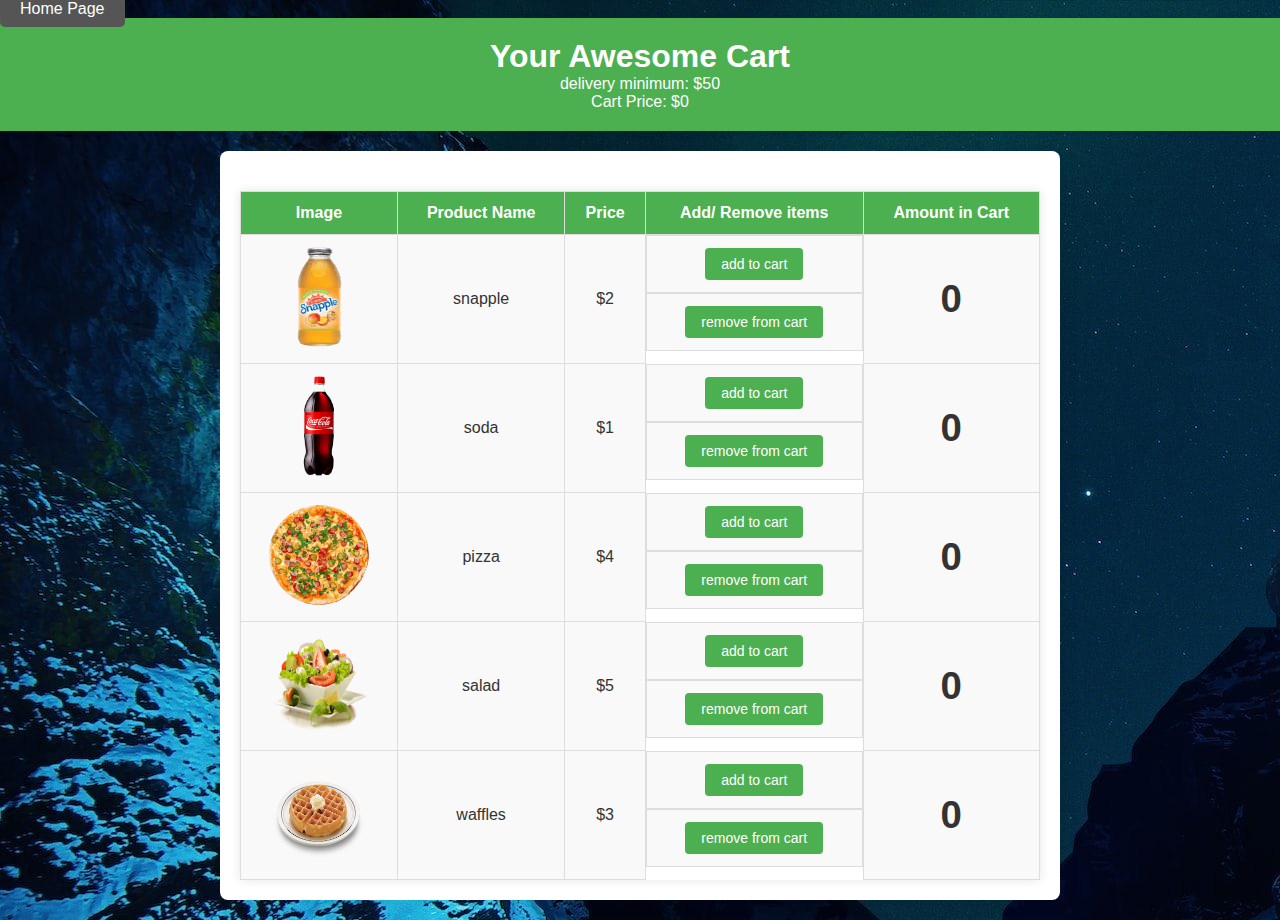
<file: index.html>
<!DOCTYPE html>
<html lang="en">

<head>
    <meta charset="UTF-8">
    <meta http-equiv="X-UA-Compatible" content="IE=edge">
    <meta name="viewport" content="width=device-width, initial-scale=1.0">
    <link rel="stylesheet" href="styles.css">
    <script src="script.js" defer></script>
    <title>Awesome Cart</title>
</head>

<body>
    <a href="home.html" class="purchase-button">Home Page</a>
    <header>
        <h1>Your Awesome Cart</h1>
        <div> delivery minimum: $50</div>
        <div id="price">Cart Price: $0</div>
    </header>
    <main>
        <table id="table">
            <thead>
                <tr>
                    <th>Image</th>
                    <th>Product Name</th>
                    <th>Price</th>
                    <th>Add/ Remove items</th>
                    <th>Amount in Cart</th>
                </tr>
            </thead>
            <tbody>
                <!-- Table content goes here -->
            </tbody>
        </table>
    </main>
</body>

</html>
</file>
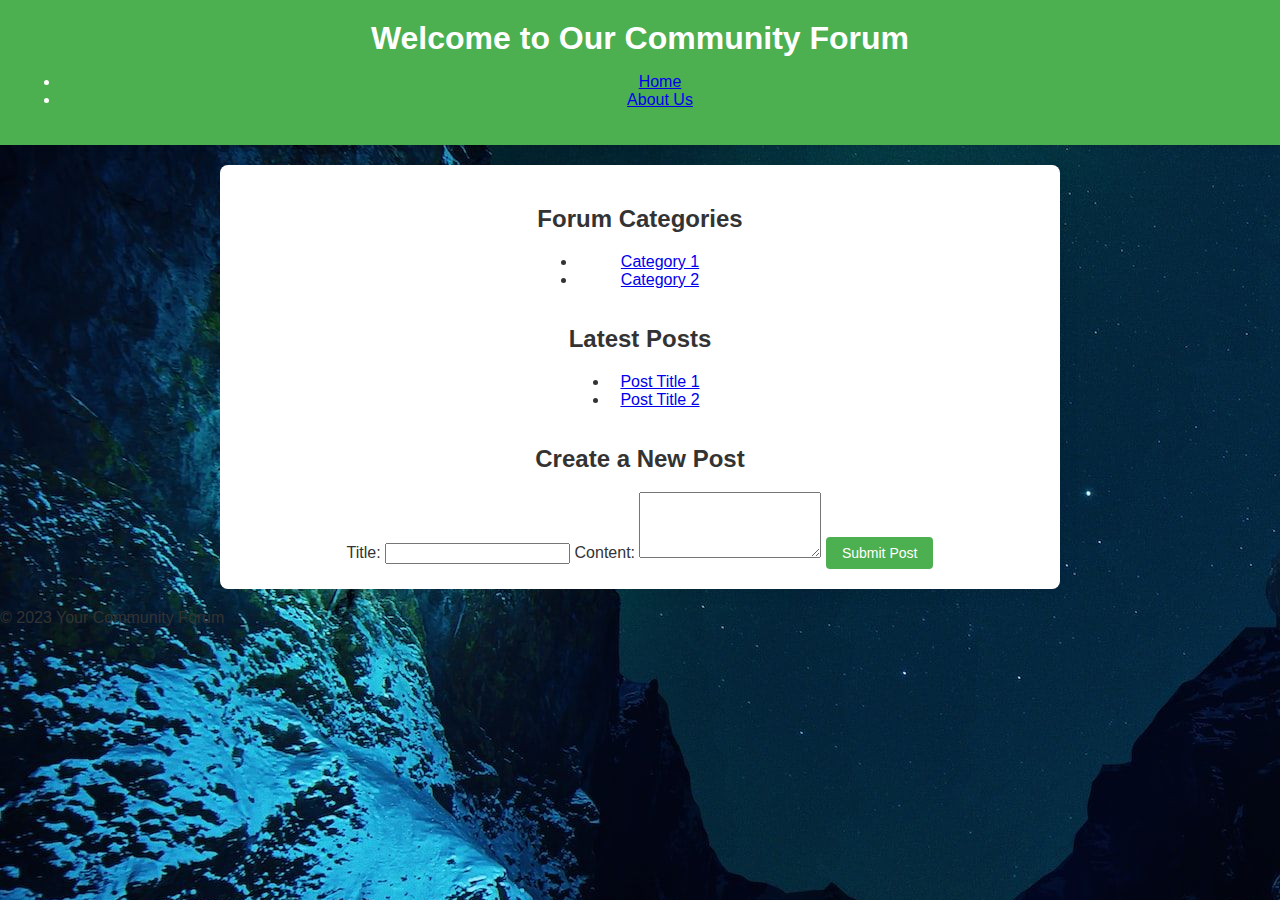
<file: forum.html>
<!DOCTYPE html>
<html lang="en">

<head>
    <meta charset="UTF-8">
    <meta http-equiv="X-UA-Compatible" content="IE=edge">
    <meta name="viewport" content="width=device-width, initial-scale=1.0">
    <link rel="stylesheet" href="styles.css">
    <script src="script.js" defer></script>
    <title>Community Forum</title>
</head>

<body>
    <header>
        <h1>Welcome to Our Community Forum</h1>
        <nav>
            <ul>
                <li><a href="index.html">Home</a></li>
                <li><a href="about.html">About Us</a></li>
                <!-- Add more navigation links as needed -->
            </ul>
        </nav>
    </header>

    <main>
        <section id="forum-categories">
            <h2>Forum Categories</h2>
            <ul>
                <li><a href="#category1">Category 1</a></li>
                <li><a href="#category2">Category 2</a></li>
                <!-- Add more category links as needed -->
            </ul>
        </section>

        <section id="latest-posts">
            <h2>Latest Posts</h2>
            <!-- Display a list of the latest posts with links -->
            <ul>
                <li><a href="#post1">Post Title 1</a></li>
                <li><a href="#post2">Post Title 2</a></li>
                <!-- Add more post links as needed -->
            </ul>
        </section>

        <section id="create-post">
            <h2>Create a New Post</h2>
            <form action="submit_post.php" method="post">
                <label for="post-title">Title:</label>
                <input type="text" id="post-title" name="post-title" required>

                <label for="post-content">Content:</label>
                <textarea id="post-content" name="post-content" rows="4" required></textarea>

                <button type="submit" onclick="creat_post(post-title)">Submit Post</button>
            </form>
        </section>
    </main>

    <footer>
        <p>&copy; 2023 Your Community Forum</p>
    </footer>
</body>

</html>
</file>
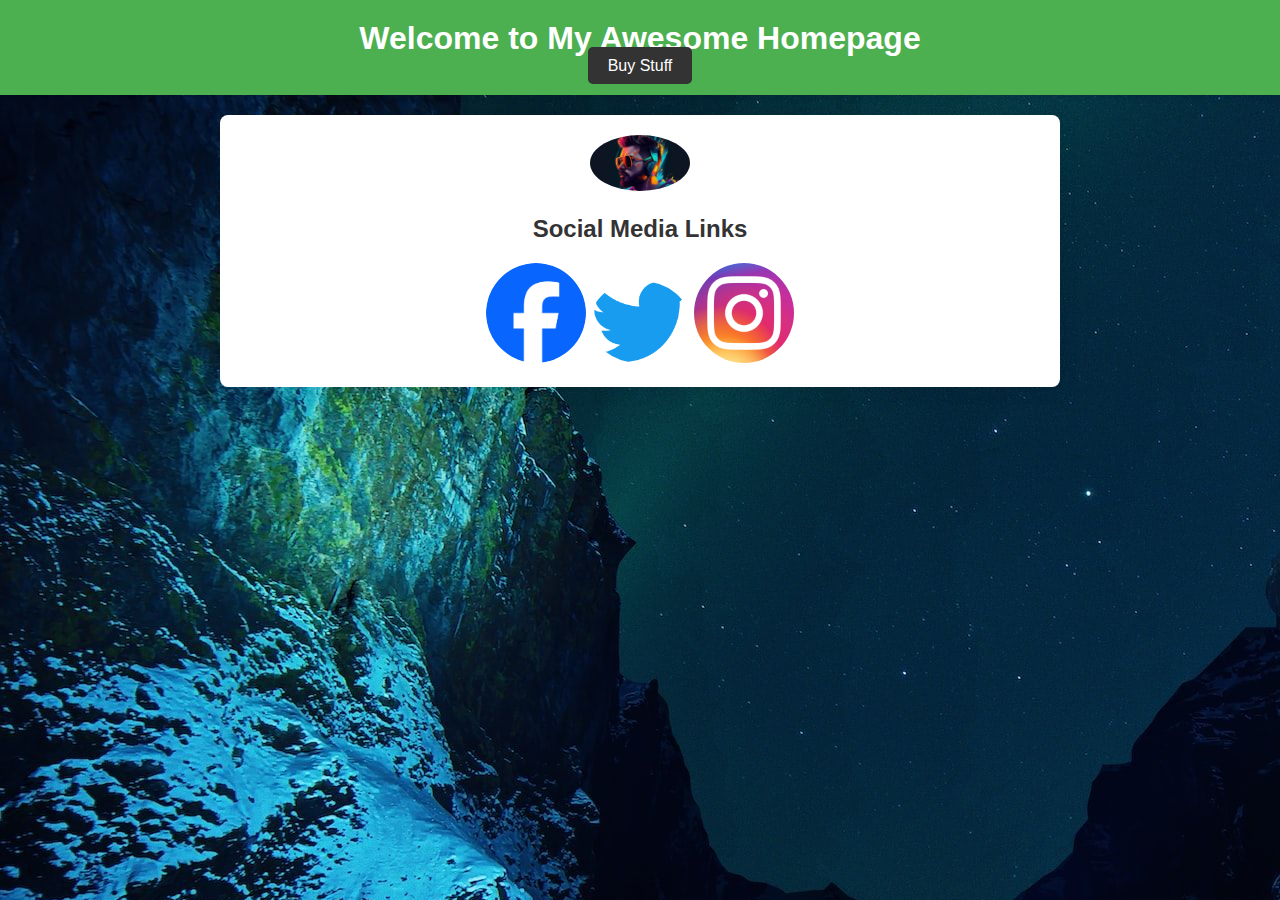
<file: home.html>
<!DOCTYPE html>
<html lang="en">

<head>
    <meta charset="UTF-8">
    <meta http-equiv="X-UA-Compatible" content="IE=edge">
    <meta name="viewport" content="width=device-width, initial-scale=1.0">
    <link rel="stylesheet" href="styles.css">
    <script src="script.js" defer></script>
    <title>My Awesome Homepage</title>
</head>

<body>
    <header>
        <h1>Welcome to My Awesome Homepage</h1>
        <a href="index.html" class="purchase-button">Buy Stuff</a>
    </header>
    <main>
        <section id="profile-section">
            <div id="profile-image-container">
                <img id="profile-image" src="assets/default-profile-image.jpg" alt="Profile Image">
            </div>
            <div id="social-links">
                <h2>Social Media Links</h2>
                
                    <a href="#" target="_blank"><img src="assets/facebook-icon.png" alt="Facebook"></a>
                    <a href="#" target="_blank"><img src="assets/twitter-icon.png" alt="Twitter"></a>
                    <a href="#" target="_blank"><img src="assets/instagram-icon.png" alt="Instagram"></a>
                    <!-- Add more social media links as needed -->
      
            </div>
        </section>
    </main>
</body>

</html>
</file>
<file: styles.css>
body {
    font-family: 'Arial', sans-serif;
    background-color: #f5f5f5;
    margin: 0;
    color: #333;
    background-image: url('assets/background-image.jpg'); /* Replace 'path/to/your/background-image.jpg' with the actual path to your image */
}

header {
    background-color: #4caf50;
    color: white;
    padding: 20px;
    text-align: center;
    box-shadow: 0 2px 5px rgba(0, 0, 0, 0.1);
}

h1 {
    margin: 0;
    font-size: 2em;
}

.purchase-button {
    background-color: #333;
    color: white;
    text-decoration: none;
    padding: 10px 20px;
    border-radius: 5px;
    transition: background-color 0.3s ease;
}

.purchase-button:hover {
    background-color: #555;
}

main {
    max-width: 800px;
    margin: 20px auto;
    background-color: white;
    padding: 20px;
    border-radius: 8px;
    box-shadow: 0 0 20px rgba(0, 0, 0, 0.1);
    overflow: hidden;
    display: flex;
    flex-direction: column;
    align-items: center;
    justify-content: center;
    text-align: center;
}

table {
    width: 100%;
    border-collapse: collapse;
    margin-top: 20px;
    box-shadow: 0 0 10px rgba(0, 0, 0, 0.1);
}

th,
td {
    border: 1px solid #ddd;
    padding: 12px;
    text-align: center;
    background-color: #f9f9f9;
}

th {
    background-color: #4caf50;
    color: white;
}

img {
    max-width: 100px;
    max-height: 100px;
    border-radius: 50%;
}

button {
    background-color: #4caf50;
    color: white;
    border: none;
    padding: 8px 16px;
    text-align: center;
    text-decoration: none;
    display: inline-block;
    font-size: 14px;
    border-radius: 4px;
    cursor: pointer;
    transition: background-color 0.3s ease;
}

button:hover {
    background-color: #45a049;
}

#table td:nth-child(4),
#table td:nth-child(5) {
    display: flex;
    justify-content: center;
}

#table td:nth-child(6) {
    font-weight: bold;
    font-size: 1.2em;
}

@media only screen and (max-width: 600px) {
    main {
        padding: 10px;
    }
}
</file>
